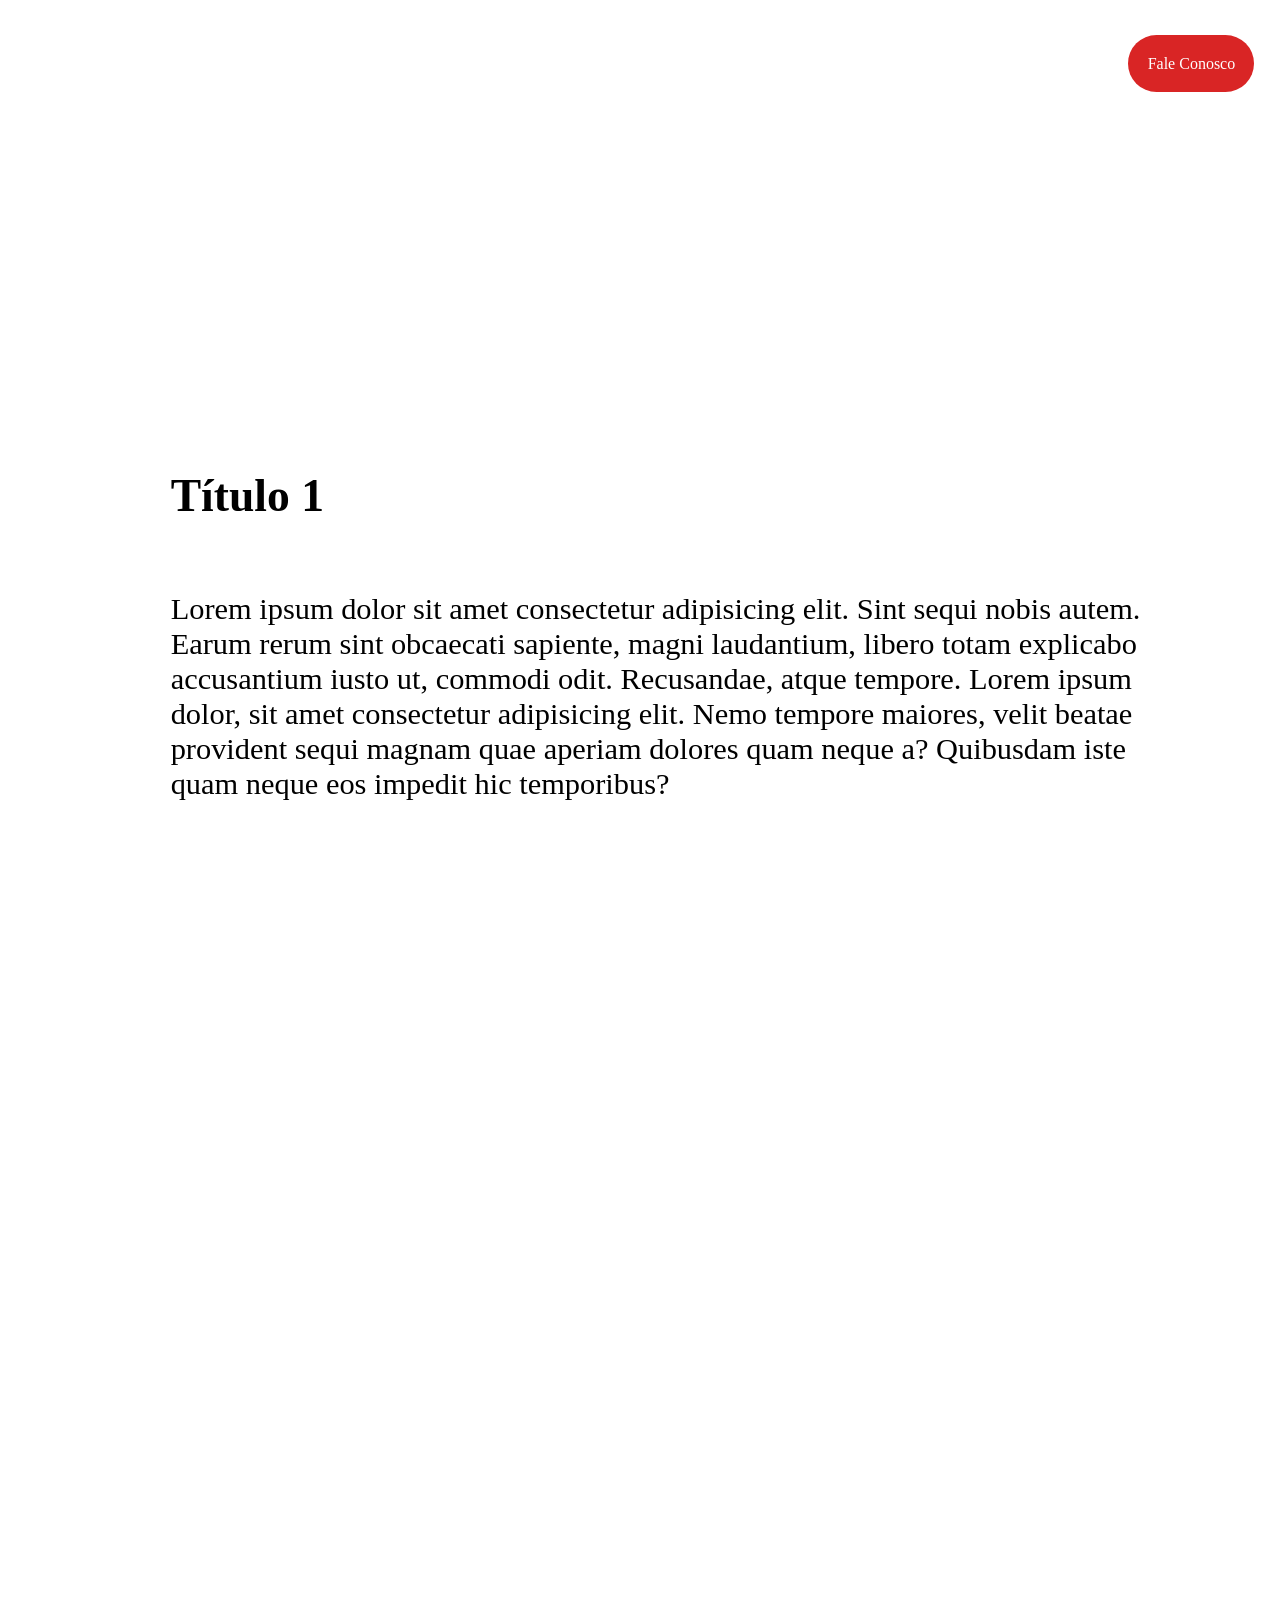
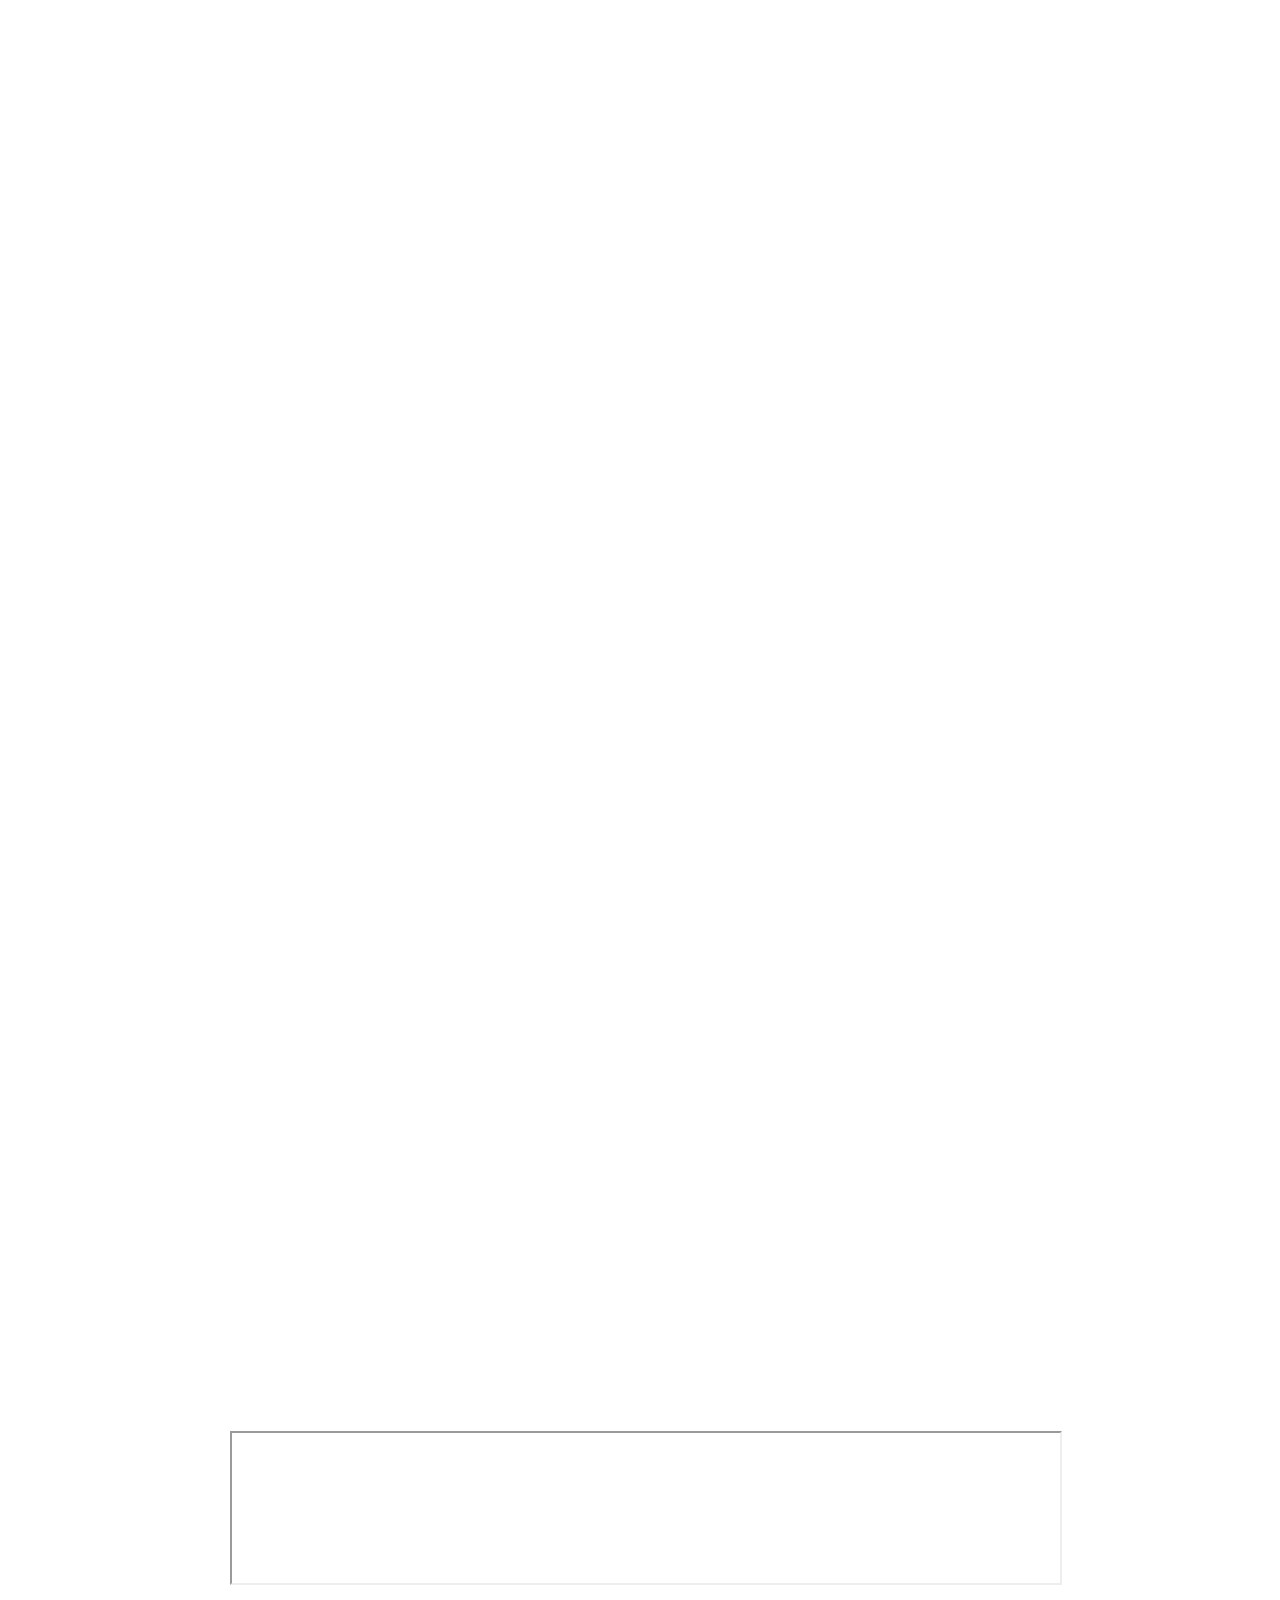
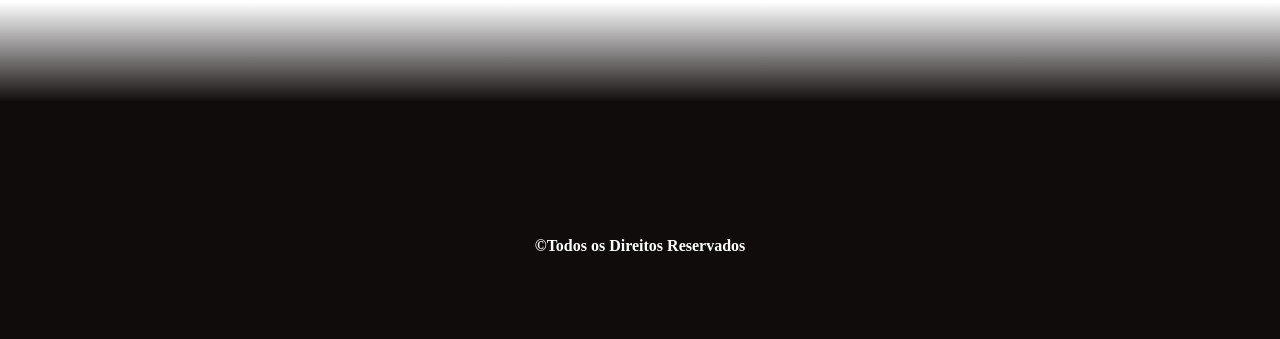
<file: index.html>
<!DOCTYPE html>
<html lang="pt-br">

<head>
  <meta charset="UTF-8">
  <meta name="viewport" content="width=device-width, initial-scale=1.0">
  <meta http-equiv="X-UA-Compatible" content="IE-edge">
  <meta name="description" content="dtune escola de musica e luteria">
  <meta name="keywords" content="dtune escola de musica, dtune, escola de musica aracatuba sao paulo, juninho, 
    wagner, daniel freitas, kelvin, wilbur, bateria, guitarra, teclado, violao, baixo, canto">
  <link rel="shortcut icon" href="/iconeREDfeitaoaMao.svg">
  <link rel="stylesheet" href="styledtune.css">
  <link rel="stylesheet" href="/hamburger.css">
  <link rel="stylesheet" href="/Intersectionobserver.css">
  <script defer src="/sectionobserver.js"></script>
  <script defer src="/hamburguerclick.js"></script>
  <title>Dtune Escola de Música</title>
  
</head>

<body>
  <video class="vid" src="pedestaldepartituraVideo.mp4" muted autoplay loop type="video/mp4"></video>

  <section class="bod">

    <header class="grid grid1">
      <nav class="menu">
        <a href="">
          <img class="logoD" src="/DTUNELOGOEScolademusicaTODOBranco.svg">
        </a>
        
        <!-- Link para o Whatsapp
 
AJUSTAR LINK DO CONTATEME OU OUTRO SITE-->

        <div class="netlink">
          <a target="_blank" href="https://shre.ink/EscolademusicaDtune" target="_blank" alt="contato whatsapp">
            <svg id="netlinkicone" 
                  width="50" 
                  height="35" 
                  viewBox="150 -10 40 350" 
                  fill="#ffffff">
              <g>
                <path d="M227.904,176.981c-0.6-0.288-23.054-11.345-27.044-12.781c-1.629-0.585-3.374-1.156-5.23-1.156
     c-3.032,0-5.579,1.511-7.563,4.479c-2.243,3.334-9.033,11.271-11.131,13.642c-0.274,0.313-0.648,0.687-0.872,0.687
     c-0.201,0-3.676-1.431-4.728-1.888c-24.087-10.463-42.37-35.624-44.877-39.867c-0.358-0.61-0.373-0.887-0.376-0.887
     c0.088-0.323,0.898-1.135,1.316-1.554c1.223-1.21,2.548-2.805,3.83-4.348c0.607-0.731,1.215-1.463,1.812-2.153
     c1.86-2.164,2.688-3.844,3.648-5.79l0.503-1.011c2.344-4.657,0.342-8.587-0.305-9.856c-0.531-1.062-10.012-23.944-11.02-26.348
     c-2.424-5.801-5.627-8.502-10.078-8.502c-0.413,0,0,0-1.732,0.073c-2.109,0.089-13.594,1.601-18.672,4.802
     c-5.385,3.395-14.495,14.217-14.495,33.249c0,17.129,10.87,33.302,15.537,39.453c0.116,0.155,0.329,0.47,0.638,0.922
     c17.873,26.102,40.154,45.446,62.741,54.469c21.745,8.686,32.042,9.69,37.896,9.69c0.001,0,0.001,0,0.001,0
     c2.46,0,4.429-0.193,6.166-0.364l1.102-0.105c7.512-0.666,24.02-9.22,27.775-19.655c2.958-8.219,3.738-17.199,1.77-20.458
     C233.168,179.508,230.845,178.393,227.904,176.981z" />
                <path d="M156.734,0C73.318,0,5.454,67.354,5.454,150.143c0,26.777,7.166,52.988,20.741,75.928L0.212,302.716
     c-0.484,1.429-0.124,3.009,0.933,4.085C1.908,307.58,2.943,308,4,308c0.405,0,0.813-0.061,1.211-0.188l79.92-25.396
     c21.87,11.685,46.588,17.853,71.604,17.853C240.143,300.27,308,232.923,308,150.143C308,67.354,240.143,0,156.734,0z
      M156.734,268.994c-23.539,0-46.338-6.797-65.936-19.657c-0.659-0.433-1.424-0.655-2.194-0.655c-0.407,0-0.815,0.062-1.212,0.188
     l-40.035,12.726l12.924-38.129c0.418-1.234,0.209-2.595-0.561-3.647c-14.924-20.392-22.813-44.485-22.813-69.677
     c0-65.543,53.754-118.867,119.826-118.867c66.064,0,119.812,53.324,119.812,118.867
     C276.546,215.678,222.799,268.994,156.734,268.994z" />
              </g>
            </svg>
          </a>

          <!-- Link para o istagram-->
          <a target="_blank" href="https://www.instagram.com/dtune_escola_de_musica?igsh=YWF3dTdudDZ5Y3Js"
            alt="link para instagram da escola Dtune">
            <svg id="netlinkicone" 
                  width="65" 
                  height="55" 
                  viewBox="-8 10 48 24" 
                  fill="white">
              <path
                d="M17.34,5.46h0a1.2,1.2,0,1,0,1.2,1.2A1.2,1.2,0,0,0,17.34,5.46Zm4.6,2.42a7.59,7.59,0,0,0-.46-2.43,4.94,4.94,0,0,0-1.16-1.77,4.7,4.7,0,0,0-1.77-1.15,7.3,7.3,0,0,0-2.43-.47C15.06,2,14.72,2,12,2s-3.06,0-4.12.06a7.3,7.3,0,0,0-2.43.47A4.78,4.78,0,0,0,3.68,3.68,4.7,4.7,0,0,0,2.53,5.45a7.3,7.3,0,0,0-.47,2.43C2,8.94,2,9.28,2,12s0,3.06.06,4.12a7.3,7.3,0,0,0,.47,2.43,4.7,4.7,0,0,0,1.15,1.77,4.78,4.78,0,0,0,1.77,1.15,7.3,7.3,0,0,0,2.43.47C8.94,22,9.28,22,12,22s3.06,0,4.12-.06a7.3,7.3,0,0,0,2.43-.47,4.7,4.7,0,0,0,1.77-1.15,4.85,4.85,0,0,0,1.16-1.77,7.59,7.59,0,0,0,.46-2.43c0-1.06.06-1.4.06-4.12S22,8.94,21.94,7.88ZM20.14,16a5.61,5.61,0,0,1-.34,1.86,3.06,3.06,0,0,1-.75,1.15,3.19,3.19,0,0,1-1.15.75,5.61,5.61,0,0,1-1.86.34c-1,.05-1.37.06-4,.06s-3,0-4-.06A5.73,5.73,0,0,1,6.1,19.8,3.27,3.27,0,0,1,5,19.05a3,3,0,0,1-.74-1.15A5.54,5.54,0,0,1,3.86,16c0-1-.06-1.37-.06-4s0-3,.06-4A5.54,5.54,0,0,1,4.21,6.1,3,3,0,0,1,5,5,3.14,3.14,0,0,1,6.1,4.2,5.73,5.73,0,0,1,8,3.86c1,0,1.37-.06,4-.06s3,0,4,.06a5.61,5.61,0,0,1,1.86.34A3.06,3.06,0,0,1,19.05,5,3.06,3.06,0,0,1,19.8,6.1,5.61,5.61,0,0,1,20.14,8c.05,1,.06,1.37.06,4S20.19,15,20.14,16ZM12,6.87A5.13,5.13,0,1,0,17.14,12,5.12,5.12,0,0,0,12,6.87Zm0,8.46A3.33,3.33,0,1,1,15.33,12,3.33,3.33,0,0,1,12,15.33Z">
              </path>
            </svg>
          </a>

          <!-- Link para o Facebook-->


          <a href="https://www.facebook.com/share/1BgHjcDQQp/"target="_blank">
            <svg id="netlinkicone"
                 width="20" 
                 height="35" 
                 viewBox="0 0 14 20" 
                 fill="none">
              <path d="M9.99436 7.93848L9.75451 9.76885C9.71393 10.0746 9.44146 10.3046 
                      9.11827 10.3046H5.99865V17.9573C5.66966 17.9855 5.33632 18 4.99936 18C4.24572 
                      18 3.5102 17.9284 2.79932 17.792V10.3046H0.400006C0.179712 10.3046 0 10.1331 0 9.9231V7.63273C0 7.4227 0.179712 7.25123
                      0.400006 7.25123H2.79932V3.81637C2.79932 1.70848 4.58993 0 6.79939 0H9.59871C9.819 0 9.99871 0.171468 9.99871 0.381499V2.67187C9.99871
                      2.8819 9.819 3.05337 9.59871 3.05337H7.59867C6.71533 3.05337 5.99937 3.73649 5.99937 4.58005V7.25192H9.35885C9.74436 7.25192 10.0422 7.5742
                      9.99509 7.93917L9.99436 7.93848Z" fill="white">
              </path>
            </svg>
          </a>
        </div>
        <div class="falecom"><a class="falecom" href="/">Fale Conosco</a></div>
      </nav>
    </header>
    <!--CORPO-->
    <div class="grid grid2">
      <article class="texto1">
        <p></p>
          <h2>Título 1</h2><br><br>
          Lorem ipsum dolor sit amet consectetur adipisicing elit. Sint sequi nobis autem. Earum rerum sint obcaecati
          sapiente, magni laudantium, libero totam explicabo accusantium iusto ut, commodi odit. Recusandae, atque
          tempore.
          Lorem ipsum dolor, sit amet consectetur adipisicing elit. Nemo tempore maiores, velit beatae provident sequi
          magnam quae aperiam dolores quam neque a? Quibusdam iste quam neque eos impedit hic temporibus?
        </p>
      </article>
      <section class="sec1 hidden">
        <h2 class="aga2">Aulas Dtune</h2><br>
        <br>
        <p class="text2"><img class="aulas" src="/DTUNELOGOEScolademusica.svg">
            Lorem ipsum dolor sit amet consectetur adipisicing elit. Dicta reiciendis blanditiis labore, 
            nostrum modi numquam dignissimos alias explicabo
            a necessitatibus, laboriosam delectus quia maiores accusamus voluptates maxime, autem in repellat!
        </p>
     </section>

     <section class="sec2 hidden">
        <h2 class="aga2">DtuneLand</h2>
        <p class="text2"><img class="infantil" src="/dtunelandajustado.svg">
            Lorem ipsum dolor sit amet consectetur adipisicing elit. Dicta reiciendis blanditiis labore, 
            nostrum modi numquam dignissimos alias explicabo
            a necessitatibus, laboriosam delectus quia maiores accusamus voluptates maxime, autem in repellat!
        </p>
     </section>

     <section class="sec3 hidden">
        <h2 class="aga2">Luteria</h2>
        <p class="text2"><img class="luteria" src="/DtunepretobrancoLuteriaFEITOnaMAO.svg">
            Lorem ipsum dolor sit amet consectetur adipisicing elit. Dicta reiciendis blanditiis labore, 
            nostrum modi numquam dignissimos alias explicabo
            a necessitatibus, laboriosam delectus quia maiores accusamus voluptates maxime, autem in repellat!
        </p>
     </section>

        <div class="mapa">
         <iframe class="map" src="https://www.google.com/maps/embed?pb=!1m18!1m12!1m3!1d3719.4800389789852!2d-50.446056784655774!3d-21.212804862497244!2m3!1f0!2f0!3f0!3m2!1i1024!2i768!4f13.1!3m3!1m2!1s0x9496440b2f5e1c1f%3A0x931f554001fbf965!2sDTUNE%20Guitars%20Escola%20de%20Musica!5e0!3m2!1spt-BR!2sbr!4v1744514369562!5m2!1spt-BR!2sbr"
         allowfullscreen="" loading="lazy" referrerpolicy="no-referrer-when-downgrade">
         </iframe>
        </div>
    </div>
    <div class="grid grid3"></div>
    <!--SIDEBAR-->
    <aside class="grid grid4">
      <header class="headermenu">
      <button class="ham"><div class="divbuton"></div></button>
      <nav class="nav">
      <ul class="nav-list">
        <li><a class="a"href="#">Serviços</a></li>
        <li><a class="a"href="#">Aulas</a></li>
        <li><a class="a"href="#">Professores</a></li>
        <li><a class="a"href="#">Contatos</a></li>
      </ul>
      </nav>
      </header>
    </aside>

    <footer class="grid grid5">
      <!-- Link para o Whatsapp
 
AJUSTAR LINK DO CONTATEME OU OUTRO SITE-->

<div class="netfooter">
  <a target="_blank" href="https://shre.ink/escolademusicadtune" target="_blank" alt="contato whatsapp">
    <svg id="netlinkfooter" width="35" height="30" viewBox="-50 -15 420 350" fill="#ffffff">
      <g>
        <path d="M227.904,176.981c-0.6-0.288-23.054-11.345-27.044-12.781c-1.629-0.585-3.374-1.156-5.23-1.156
c-3.032,0-5.579,1.511-7.563,4.479c-2.243,3.334-9.033,11.271-11.131,13.642c-0.274,0.313-0.648,0.687-0.872,0.687
c-0.201,0-3.676-1.431-4.728-1.888c-24.087-10.463-42.37-35.624-44.877-39.867c-0.358-0.61-0.373-0.887-0.376-0.887
c0.088-0.323,0.898-1.135,1.316-1.554c1.223-1.21,2.548-2.805,3.83-4.348c0.607-0.731,1.215-1.463,1.812-2.153
c1.86-2.164,2.688-3.844,3.648-5.79l0.503-1.011c2.344-4.657,0.342-8.587-0.305-9.856c-0.531-1.062-10.012-23.944-11.02-26.348
c-2.424-5.801-5.627-8.502-10.078-8.502c-0.413,0,0,0-1.732,0.073c-2.109,0.089-13.594,1.601-18.672,4.802
c-5.385,3.395-14.495,14.217-14.495,33.249c0,17.129,10.87,33.302,15.537,39.453c0.116,0.155,0.329,0.47,0.638,0.922
c17.873,26.102,40.154,45.446,62.741,54.469c21.745,8.686,32.042,9.69,37.896,9.69c0.001,0,0.001,0,0.001,0
c2.46,0,4.429-0.193,6.166-0.364l1.102-0.105c7.512-0.666,24.02-9.22,27.775-19.655c2.958-8.219,3.738-17.199,1.77-20.458
C233.168,179.508,230.845,178.393,227.904,176.981z" />
        <path d="M156.734,0C73.318,0,5.454,67.354,5.454,150.143c0,26.777,7.166,52.988,20.741,75.928L0.212,302.716
c-0.484,1.429-0.124,3.009,0.933,4.085C1.908,307.58,2.943,308,4,308c0.405,0,0.813-0.061,1.211-0.188l79.92-25.396
c21.87,11.685,46.588,17.853,71.604,17.853C240.143,300.27,308,232.923,308,150.143C308,67.354,240.143,0,156.734,0z
M156.734,268.994c-23.539,0-46.338-6.797-65.936-19.657c-0.659-0.433-1.424-0.655-2.194-0.655c-0.407,0-0.815,0.062-1.212,0.188
l-40.035,12.726l12.924-38.129c0.418-1.234,0.209-2.595-0.561-3.647c-14.924-20.392-22.813-44.485-22.813-69.677
c0-65.543,53.754-118.867,119.826-118.867c66.064,0,119.812,53.324,119.812,118.867
C276.546,215.678,222.799,268.994,156.734,268.994z" />
      </g>
    </svg>
  </a>

  <!-- Link para o istagram-->
  <a target="_blank" href="https://www.instagram.com/dtune_escola_de_musica?igsh=YWF3dTdudDZ5Y3Js"
    alt="link para instagram da escola Dtune">
    <svg id="netlinkfooter" width="40" height="30" viewBox="-4 5 31 15" fill="white">
      <path
        d="M17.34,5.46h0a1.2,1.2,0,1,0,1.2,1.2A1.2,1.2,0,0,0,17.34,5.46Zm4.6,2.42a7.59,7.59,0,0,0-.46-2.43,4.94,4.94,0,0,0-1.16-1.77,4.7,4.7,0,0,0-1.77-1.15,7.3,7.3,0,0,0-2.43-.47C15.06,2,14.72,2,12,2s-3.06,0-4.12.06a7.3,7.3,0,0,0-2.43.47A4.78,4.78,0,0,0,3.68,3.68,4.7,4.7,0,0,0,2.53,5.45a7.3,7.3,0,0,0-.47,2.43C2,8.94,2,9.28,2,12s0,3.06.06,4.12a7.3,7.3,0,0,0,.47,2.43,4.7,4.7,0,0,0,1.15,1.77,4.78,4.78,0,0,0,1.77,1.15,7.3,7.3,0,0,0,2.43.47C8.94,22,9.28,22,12,22s3.06,0,4.12-.06a7.3,7.3,0,0,0,2.43-.47,4.7,4.7,0,0,0,1.77-1.15,4.85,4.85,0,0,0,1.16-1.77,7.59,7.59,0,0,0,.46-2.43c0-1.06.06-1.4.06-4.12S22,8.94,21.94,7.88ZM20.14,16a5.61,5.61,0,0,1-.34,1.86,3.06,3.06,0,0,1-.75,1.15,3.19,3.19,0,0,1-1.15.75,5.61,5.61,0,0,1-1.86.34c-1,.05-1.37.06-4,.06s-3,0-4-.06A5.73,5.73,0,0,1,6.1,19.8,3.27,3.27,0,0,1,5,19.05a3,3,0,0,1-.74-1.15A5.54,5.54,0,0,1,3.86,16c0-1-.06-1.37-.06-4s0-3,.06-4A5.54,5.54,0,0,1,4.21,6.1,3,3,0,0,1,5,5,3.14,3.14,0,0,1,6.1,4.2,5.73,5.73,0,0,1,8,3.86c1,0,1.37-.06,4-.06s3,0,4,.06a5.61,5.61,0,0,1,1.86.34A3.06,3.06,0,0,1,19.05,5,3.06,3.06,0,0,1,19.8,6.1,5.61,5.61,0,0,1,20.14,8c.05,1,.06,1.37.06,4S20.19,15,20.14,16ZM12,6.87A5.13,5.13,0,1,0,17.14,12,5.12,5.12,0,0,0,12,6.87Zm0,8.46A3.33,3.33,0,1,1,15.33,12,3.33,3.33,0,0,1,12,15.33Z">
      </path>
    </svg>
  </a>

  <!-- Link para o Facebook-->


  <a href="https://www.facebook.com/share/1BgHjcDQQp/">
    <svg id="netlinkfooter"
         width="35" 
         height="35" 
         viewBox="-3 -4 20 24" 
         fill="none">
      <path d="M9.99436 7.93848L9.75451 9.76885C9.71393 10.0746 9.44146 10.3046 
              9.11827 10.3046H5.99865V17.9573C5.66966 17.9855 5.33632 18 4.99936 18C4.24572 
              18 3.5102 17.9284 2.79932 17.792V10.3046H0.400006C0.179712 10.3046 0 10.1331 0 9.9231V7.63273C0 7.4227 0.179712 7.25123
              0.400006 7.25123H2.79932V3.81637C2.79932 1.70848 4.58993 0 6.79939 0H9.59871C9.819 0 9.99871 0.171468 9.99871 0.381499V2.67187C9.99871
              2.8819 9.819 3.05337 9.59871 3.05337H7.59867C6.71533 3.05337 5.99937 3.73649 5.99937 4.58005V7.25192H9.35885C9.74436 7.25192 10.0422 7.5742
              9.99509 7.93917L9.99436 7.93848Z" fill="white">
      </path>
    </svg>
  </a>
</div>
      <h4 class="foot">©Todos os Direitos Reservados</h4>
      </footer>
  </section>
</body>

</html>
</file>
<file: styledtune.css>
*{
    margin:0;
    padding:0;
    box-sizing: border-box;
    text-decoration: none;
    list-style: none;
}
.bod{
    position: relative;
    display: grid;
    grid-template-columns: 1fr 6fr 0.5fr;
    grid-template-rows: 0.5fr 4fr 4fr 1fr 1fr;
    grid-template-areas: 
    "sidebar headercorpo headercorpo"
    "sidebar corpopag divladodir"
    "sidebar corpopag divladodir"
    "sidebar corpopag divladodir"
    "footer footer footer";
}
.grid{
    height:auto;
    width:auto;
    color:black; 
}
.grid1{
    grid-area: headercorpo;
}
.grid2{
    display: grid;
    align-items: center;
    grid-area: corpopag;

}
.grid3{
    grid-area: divladodir;
   
}
.grid4{
    grid-area:sidebar;
}
.grid5{
    grid-area: footer;
    background-image: linear-gradient(rgba(239, 239, 239, 0),rgb(17, 12, 12)100px);
}

/* Conteúdo */
.vid{
    position: fixed;
    background-size: cover;
    z-index: -99;
}
.videoaula{
    position:fixed;
    z-index: -99;
    background-size: cover;
}
a{
    color:white;
    
}
.logoD{
    position:relative;
    left: 35%;
    TOP: 120PX;;
    z-index: 3;
    width:min(20vw,200px);
    opacity: 0.5;
}


/* Textos CORPO */
h1{
   position: relative;
   margin: 5%;
   right: 25px; 
   color: white;
   opacity: 0.5;
   text-align: center; 
   font-size: max(3.5vw,50px);
}

.aga2{
   display:inline-block; 
   position: relative;
   bottom: 5%;
   color: white;
   opacity: 0.5;
   text-align: center;
   font-family:Georgia, 'Times New Roman', Times, serif;
   font-size: max(2.5vw, 30px);
}
.texto1{
    margin-top: 300px;
    font-size: 190%;
}       
.text2{
    font-size: 160%;
} 
.map{
    display: flex;
    position: absolute;
    bottom:10%;
    left: 18%;
    width: max(260px, 65%);
    
}

/* itens do grid nav */
/* NAv face, insta, whitasapp */
.netlink{
    display:flex;
    flex-grow: 5;
    justify-content: center;
    position: absolute;
    width: 10%;
    left:20%;
    top:20px;
}
#netlinkicone{
    padding: 10%;
}
#netlinkicone:hover{
    transform: scale(1.2,1.2);
}

.falecom a{
    position:absolute;
    display:flex;
    color:white;
    background: #d92525;
    background-image: none;
    border-radius: 30px;
    justify-content: center;
    align-items: center;
    padding:1.5%;
    right:2%;
    top:1%;
}
.falecom a:hover{
   transform: scale(1.1,1.1);
}

.foot{
   color: white;
   position:relative;
   top: 70%;
   text-align: center;  
}

/* MEDIAS QUERIES */



/* PARA aparecer o display do ícones W I f abaixo
    de 600px apenas */

@media screen and (min-width: 601px ) {
    .netfooter #netlinkfooter{
        display: none;
    }
    
}


/* para telas com até 1024px */
@media only screen and (max-width: 1024px) {
    .logoD{
        position:relative;
        left: 35%;
        z-index: 3;
        width:min(20vw,200px);
    }    
h1{
   position: relative;
   top:2%;
   right: 2px; 
   text-align: center;
 }
    #netfooter{
        display: none;
    }
}


/* PARA SMARTPOHNE */

@media only screen and (max-width: 844px) {
    .logoD{
        position:relative;
        left: 28%;
        z-index: 3;
        width:min(27vw,250px);
    }  
    .netlink{
        position: absolute;
        width: 10%;
        left:80%;
        top:20px;
    }
    #netfooter{
        display: none;
    }
.falecom{
        display: none;
    }

} 

/* Só para menos de 600PX  */
@media only screen and (max-width: 650px) {
    .logoD{
        position:relative;
        left: 22%;
        top:100px;
        z-index: 3;
        width:min(40vw,300px);
    }  

    .falecom{
        display: none;
    }
    .netlink{
        display:none;
    }
                /* ICONES NO FOOTER*/
footer{
    position: relative;
}
.grid1{
    height:100%;
}

#netlinkfooter{
    position: relative;
    left: 38%;
    top: 120px;

}
#netlinkfooter:hover{
    transform: scale(1.2,1.2);
}
h1{ 
    position:absolute;
    font-size:2.5rem;
    top: 155px;
    }


/* PARA ACERTAR TEXTO */

@media only screen and (max-width: 400px){
    .logoD{ 
        position:relative;
        left: 20%;
        top: 90px;
        z-index: 3;
        width:min(45vw,300px);
    }  
    h1{ 
        font-size:2.5rem;
        }
    }
    .texto1{
            margin-bottom: 200%;
            font-size: 190%;
        }
        
}
</file>
<file: hamburger.css>
*{
    margin: 0;
    padding:0;
    box-sizing: border-box;
    text-decoration: none;
    list-style: none;
}

.a{
    font-family:Verdana, Geneva, Tahoma, sans-serif;
    border-bottom:none;
    transition:none;
    font-size:larger;
}
.a:hover{
    border-bottom: 5px solid #fff;
}
.divbuton{
    position:fixed;
    top:17px;
    left:13px;
    width: 35px;
    height:30px;
    background-color: #fff;
    border: 2px solid black;
    opacity:0;
}
.ham{
    position:fixed;
    border:none;
    width: 40px;
    height: 5px;
    top:30px;
    left: 10px;
    border-radius: 20px;
    background-color: rgba(255, 255, 255, 0.5);
    cursor: pointer;
    z-index: 5;
    transition: .20s ease-out;
}
.ham::after,
.ham::before{
    content:"";
    border-radius: 20px;
    background: rgba(255, 255, 255, 0.5);
    width: 40px;
    height: 5px;
    position:absolute;
    top:0;
    left: 0;
    transition: 0.5s;
}
.ham::before{
    transform: translateY(12px);
}
.ham::after{
    transform: translateY(-12px);
}
/* ham que é uma tag button, animação X */
.open.ham{
    background-color: transparent;
}
.open.ham::before{
    background: #fff;
    transform: rotate(135deg);
    top: 5px;
}
.open.ham::after{
    background: #fff;
    transform: rotate(-135deg);
    top:5px;
}

.nav-list{
    display: flex;
    position:fixed;
    width: 0; /* no active 25% */
    height: 0; /* no acttive */
    top: -5%;
    opacity:0;
    background: rgb(194, 42, 42);
    transition: .5s ease-out;
    flex-direction: column;
    align-items:center;
    border-radius: 20px;
    justify-content:space-evenly;
    z-index: 3;
    pointer-events: none;
}
.nav.open .nav-list{
font-size: larger;    
width: 400px;
height: 80vh;
pointer-events: all;
}
.nav-list li:nth-child(1) {
transition: 0.5s 0.4s;
opacity:1;
}
.nav-list li:nth-child(2) {
transition: 0,5s 0.6s;
}
.nav-list li:nth-child(3) {
transition: 0.5s 0.8s;
}
.nav-list li:nth-child(4) {
transition: 0.5s 1s;
}

/* para aparecer o menu */
.nav.open .nav-list {
opacity: 1;
}


@media only screen and (max-width: 770px){


    .nav-list{
        display: flex;
        position:fixed;
        width: 0; /* no active 25% */
        height: 0; /* no acttive */
        opacity: 0;
        top: -5%;
        background: rgb(194, 42, 42);
        transition: .5s ease-out;
        flex-direction: column;
        align-items: center;
        border-radius: 20px;
        justify-content: space-evenly;
        z-index: 3;
        pointer-events: none;
    }
.nav.open .nav-list{
    font-size: larger;
    width: 350px;
    height: 90vh;
    pointer-events: all;
}

.nav-list li:nth-child(1) {
    transition: .5s 0.4s;
}
.nav-list li:nth-child(2) {
    transition: .5s 0.6s;
}
.nav-list li:nth-child(3) {
    transition: .5s 0.8s;
}
.nav-list li:nth-child(4) {
    transition: .5s 1s;
}

/* para aparecer o menu */
.nav.open .nav-list {
    opacity: 1;
}


}
</file>
<file: Intersectionobserver.css>
*{
    margin:0;
    box-sizing: border-box;
    padding:0;
}

/* sections */
/* utilizando o IntersectionObserve, forEach e observe no JS */
.sec1, .sec2, .sec3{
    display:flex;
    height: 750px;
    flex-direction: column;
    margin: 50px 20px 0 2%;
    justify-content:center;
   
}

.hidden{
    opacity:0;
    transition:all 3s;
    transform: translateX(-70%);
}
/* esta classe "show" nao está mp HTML, mas sim no JS */
.show{
    opacity: 1;
    filter:blur(0);
    transition:all 3s;
    transform: translateX(0);
}

/* LOGOS */
.aulas{
    width: 200px;
}
.infantil{
    width: 230px;
}
.luteria{
    width: 150px;;
}
</file>
